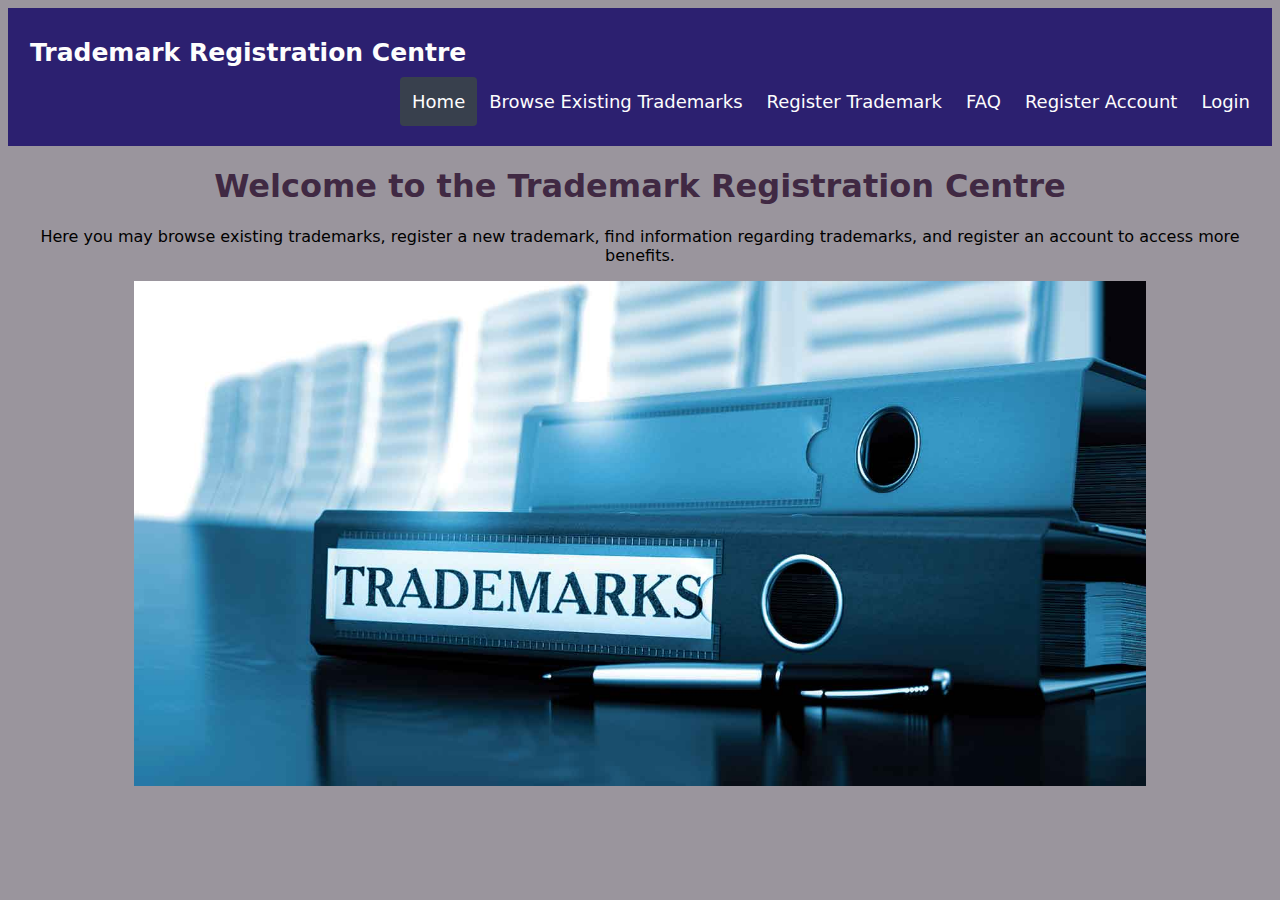
<file: index.html>
<!DOCTYPE html>
<html lang="en">

<head>
    <meta charset="UTF-8">
    <meta http-equiv="X-UA-Compatible" content="IE=edge">
    <meta name="viewport" content="width=device-width, initial-scale=1.0">
    <title>Document</title>
    <link rel="stylesheet" href="css/stylesheet.css">
</head>

<body>
    <!-- Navigation Bar  -->
    <div class="header">
        <a href="#default" class="logo">Trademark Registration Centre</a>
        <div class="header-right">
            <a class="active" href="index.html">Home</a>
            <a href="browse_trademarks.html">Browse Existing Trademarks</a>
            <a href="register_trademarks.html">Register Trademark</a>
            <a href="faq.html">FAQ</a>
            <a href="register_account.html">Register Account</a>
            <a href="login.html">Login</a>
        </div>
    </div>

    <h1>Welcome to the Trademark Registration Centre</h1>

    <p>Here you may browse existing trademarks, register a new trademark, find information
        regarding trademarks, and register an account to access more benefits.
    </p>

    <div class="box">
        <img src="trademark.jpg" alt="Trademark Stock Image">
    </div>

</body>

</html>
</file>
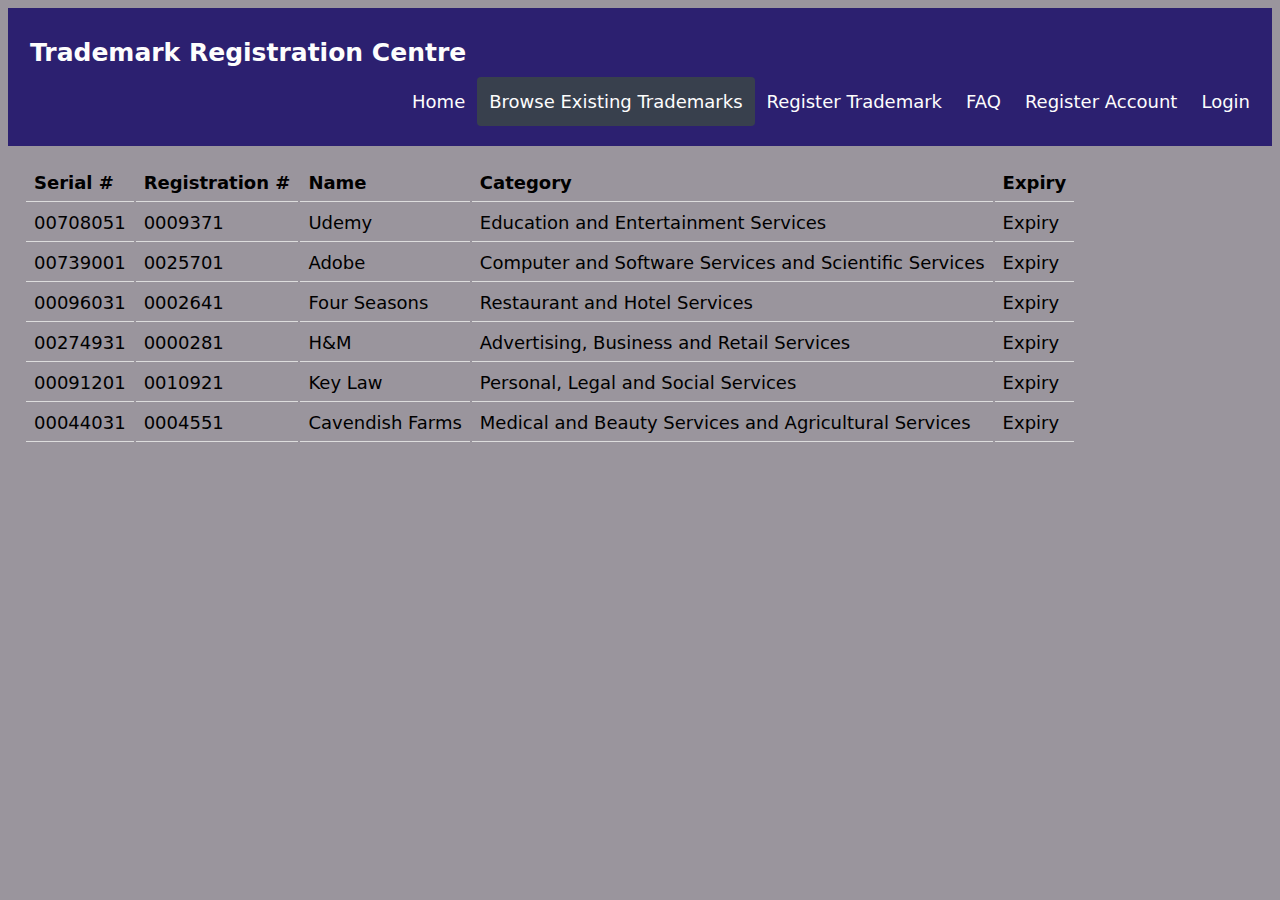
<file: browse_trademarks.html>
<!DOCTYPE html>
<html lang="en">

<head>
    <meta charset="UTF-8">
    <meta http-equiv="X-UA-Compatible" content="IE=edge">
    <meta name="viewport" content="width=device-width, initial-scale=1.0">
    <title>Browse Trademarks</title>
    <link rel="stylesheet" href="css/stylesheet.css">
</head>

<body>
    <!-- Navigation Bar  -->
    <div class="header">
        <a href="#default" class="logo">Trademark Registration Centre</a>
        <div class="header-right">
            <a href="index.html">Home</a>
            <a class="active" href="browse_trademarks.html">Browse Existing Trademarks</a>
            <a href="register_trademarks.html">Register Trademark</a>
            <a href="faq.html">FAQ</a>
            <a href="register_account.html">Register Account</a>
            <a href="login.html">Login</a>
        </div>
    </div>

    <div class="display">
        <table>
            <thead>
                <tr>
                    <th>Serial #</th>
                    <th>Registration #</th>
                    <th>Name</th>
                    <th>Category</th>
                    <th>Expiry</th>
                </tr>
            </thead>
            <tbody>
                <tr>
                    <td>00708051</td>
                    <td>0009371</td>
                    <td>Udemy</td>
                    <td>Education and Entertainment Services</td>
                    <td>Expiry</td>
                </tr>
                <tr>
                    <td>00739001</td>
                    <td>0025701</td>
                    <td>Adobe</td>
                    <td>Computer and Software Services and Scientific Services</td>
                    <td>Expiry</td>
                </tr>
                <tr>
                    <td>00096031</td>
                    <td>0002641</td>
                    <td>Four Seasons</td>
                    <td>Restaurant and Hotel Services</td>
                    <td>Expiry</td>
                </tr>
                <tr>
                    <td>00274931</td>
                    <td>0000281</td>
                    <td>H&M</td>
                    <td>Advertising, Business and Retail Services</td>
                    <td>Expiry</td>
                </tr>
                <tr>
                    <td>00091201</td>
                    <td>0010921</td>
                    <td>Key Law</td>
                    <td>Personal, Legal and Social Services</td>
                    <td>Expiry</td>
                </tr>
                <tr>
                    <td>00044031</td>
                    <td>0004551</td>
                    <td>Cavendish Farms</td>
                    <td>Medical and Beauty Services and Agricultural Services</td>
                    <td>Expiry</td>
                </tr>
            </tbody>
        </table>
    </div>

</body>

</html>
</file>
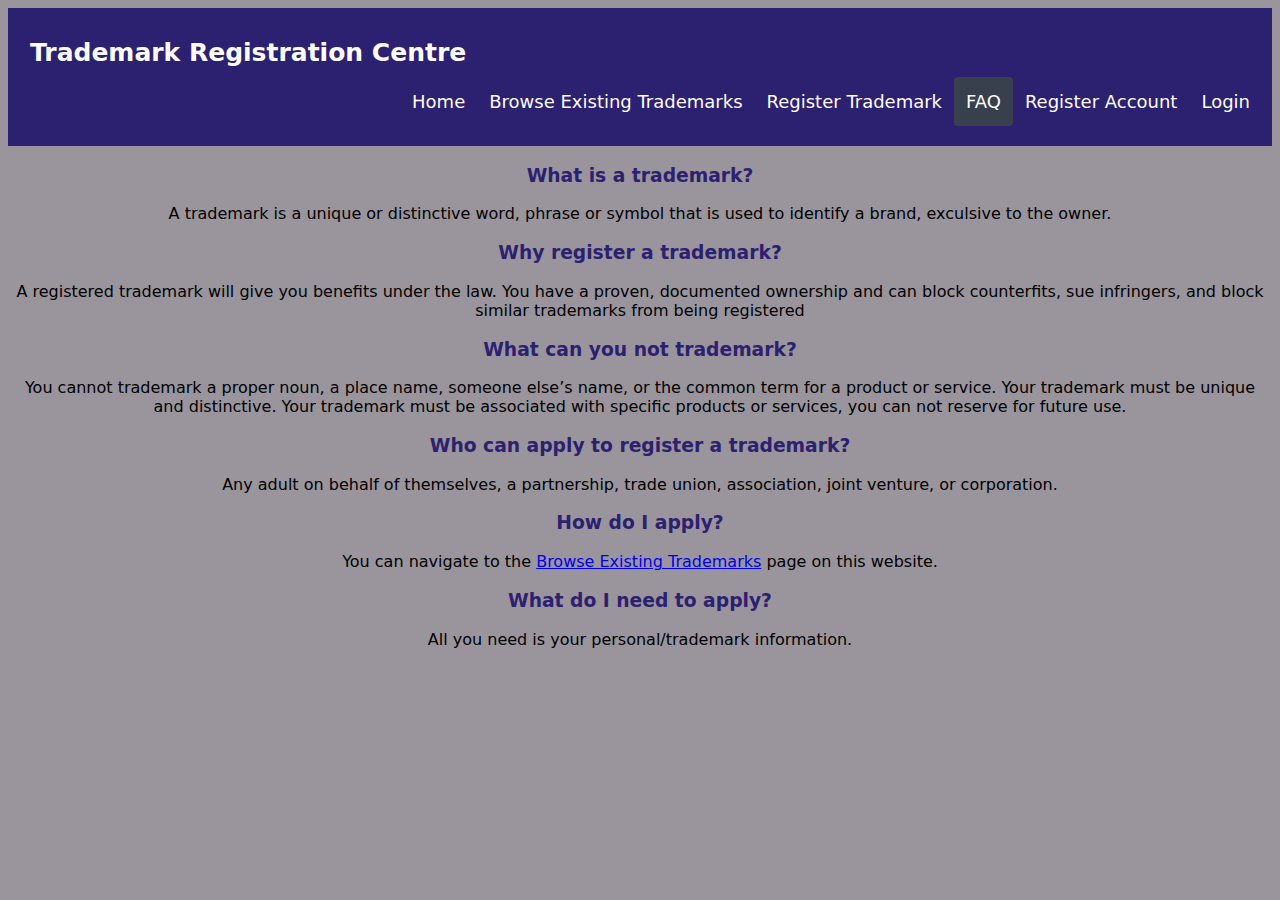
<file: faq.html>
<!DOCTYPE html>
<html lang="en">

<head>
    <meta charset="UTF-8">
    <meta http-equiv="X-UA-Compatible" content="IE=edge">
    <meta name="viewport" content="width=device-width, initial-scale=1.0">
    <title>FAQ</title>
    <link rel="stylesheet" href="css/stylesheet.css">
</head>

<body>
    <!-- Navigation Bar  -->
    <div class="header">
        <a href="#default" class="logo">Trademark Registration Centre</a>
        <div class="header-right">
            <a href="index.html">Home</a>
            <a href="browse_trademarks.html">Browse Existing Trademarks</a>
            <a href="register_trademarks.html">Register Trademark</a>
            <a class="active" href="faq.html">FAQ</a>
            <a href="register_account.html">Register Account</a>
            <a href="login.html">Login</a>
        </div>
    </div>

    <h3>What is a trademark?</h3>
    <p>A trademark is a unique or distinctive word, phrase or symbol that is used to identify
        a brand, exculsive to the owner.</p>

    <h3>Why register a trademark?</h3>
    <p>A registered trademark will give you benefits under the law. You have a proven, documented
         ownership and can block counterfits, sue infringers, and block similar trademarks from 
         being registered</p>

    <h3>What can you not trademark?</h3>
    <p>You cannot trademark a proper noun, a place name, someone else’s name, or the common term 
        for a product or service. Your trademark must be unique and distinctive. Your trademark
        must be associated with specific products or services, you can not reserve for future use.</p>

    <h3>Who can apply to register a trademark?</h3>
    <p>Any adult on behalf of themselves, a partnership, trade union, association, joint venture, or corporation.</p>

    <h3>How do I apply?</h3>
    <p>You can navigate to the <a href="browse_trademarks.html">Browse Existing Trademarks</a> page
        on this website.</p>

    <h3>What do I need to apply?</h3>
    <p>All you need is your personal/trademark information.</p>

</body>

</html>


<!-- Do I need to provide any documents?
    
    What is a trademark?

-->
</file>
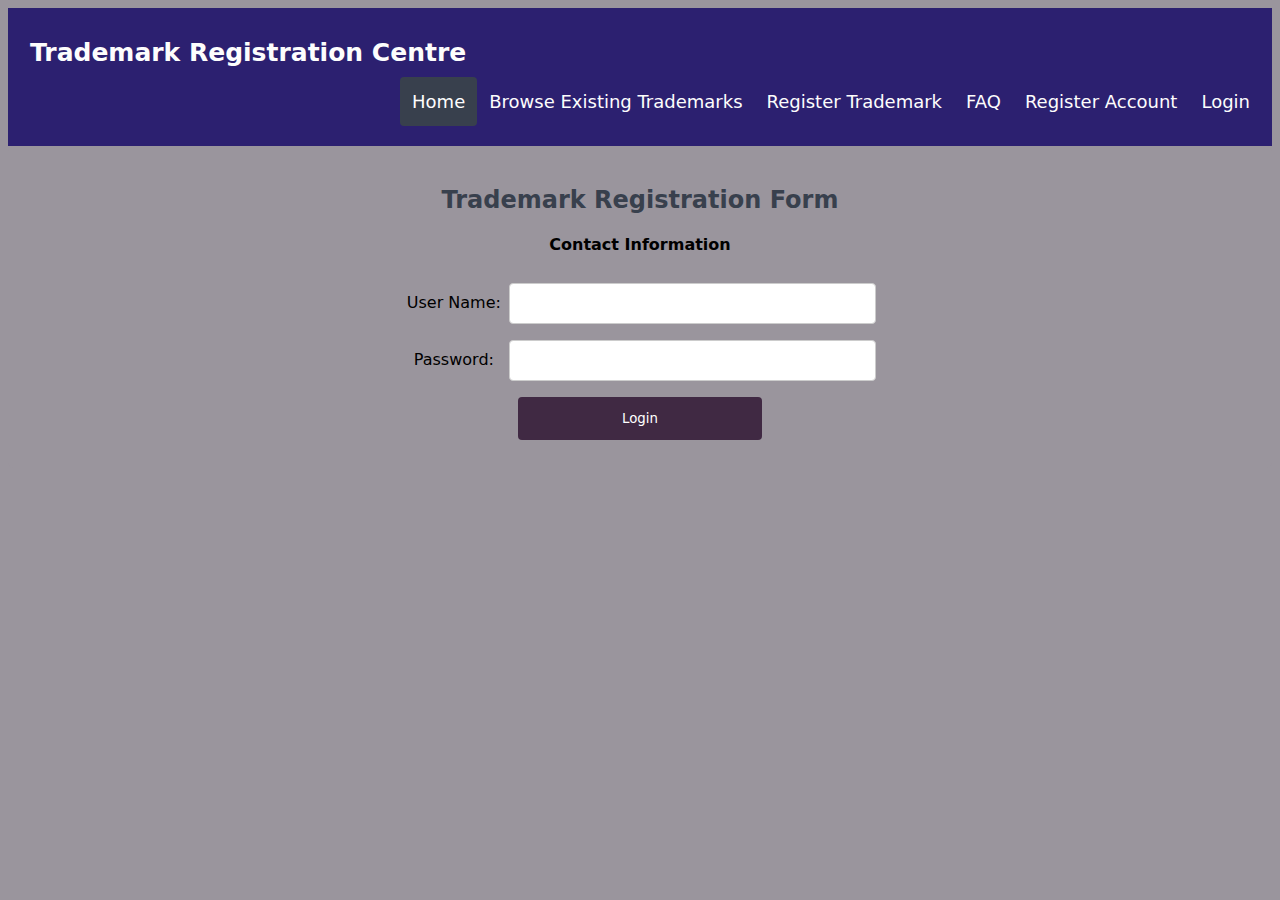
<file: login.html>
<!DOCTYPE html>
<html lang="en">

<head>
    <meta charset="UTF-8">
    <meta http-equiv="X-UA-Compatible" content="IE=edge">
    <meta name="viewport" content="width=device-width, initial-scale=1.0">
    <title>Login</title>
    <link rel="stylesheet" href="css/stylesheet.css">
</head>

<body>
    <!-- Navigation Bar  -->
    <div class="header">
        <a href="#default" class="logo">Trademark Registration Centre</a>
        <div class="header-right">
            <a class="active" href="index.html">Home</a>
            <a href="browse_trademarks.html">Browse Existing Trademarks</a>
            <a href="register_trademarks.html">Register Trademark</a>
            <a href="faq.html">FAQ</a>
            <a href="register_account.html">Register Account</a>
            <a href="login.html">Login</a>
        </div>
    </div>
    <div class="form" id="form">
        <form method="post" action=form.php>
            <h2>Trademark Registration Form</h2>
            <!-- Contact information  -->
            <h4>Contact Information</h4>

            <label for="User Name">User Name:</label>
            <input type="text" id="fname" name="fname"><br>

            <label for="Password">Password:</label>
            <input type="text" id="password" name="password"><br>

            <div><input type="submit" name="login" value="Login"></div>
        </form>
    </div>





</body>

</html>
</file>
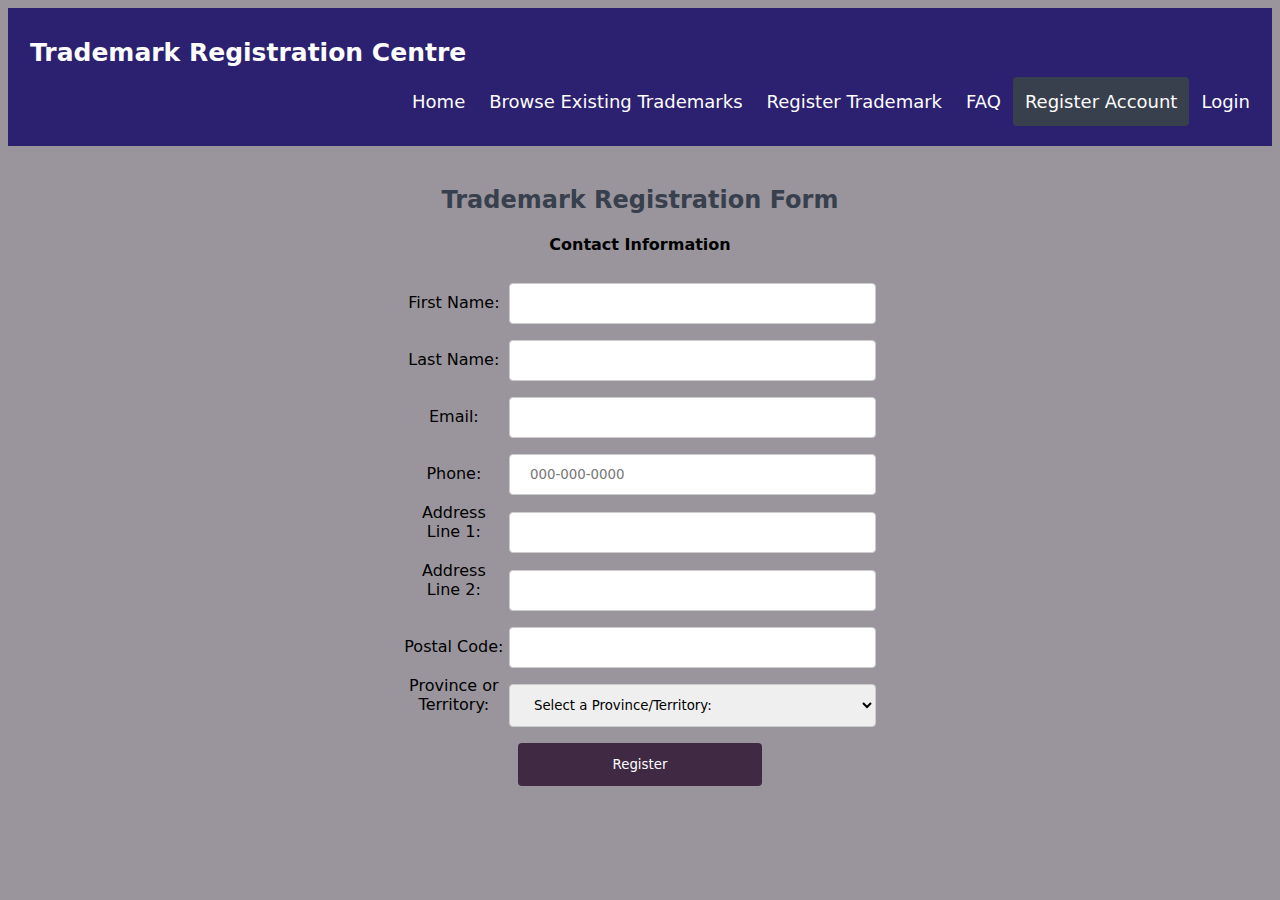
<file: register_account.html>
<!DOCTYPE html>
<html lang="en">

<head>
    <meta charset="UTF-8">
    <meta http-equiv="X-UA-Compatible" content="IE=edge">
    <meta name="viewport" content="width=device-width, initial-scale=1.0">
    <title>Register Account</title>
    <link rel="stylesheet" href="css/stylesheet.css">
</head>

<body>
    <!-- Navigation Bar  -->
    <div class="header">
        <a href="#default" class="logo">Trademark Registration Centre</a>
        <div class="header-right">
            <a href="index.html">Home</a>
            <a href="browse_trademarks.html">Browse Existing Trademarks</a>
            <a href="register_trademarks.html">Register Trademark</a>
            <a href="faq.html">FAQ</a>
            <a class="active" href="register_account.html">Register Account</a>
            <a href="login.html">Login</a>
        </div>
    </div>

    <div class="form" id="form">
        <form method="post" action=form.php>
            <h2>Trademark Registration Form</h2>
            <!-- Contact information  -->
            <h4>Contact Information</h4>

            <label for="First Name">First Name:</label>
            <input type="text" id="fname" name="fname"><br>

            <label for="Last Name">Last Name:</label>
            <input type="text" id="lname" name="lname"><br>

            <label for="Email">Email:</label>
            <input type="text" id="email" name="email"><br>

            <label for="Phone Number">Phone:</label>
            <input type="text" id="phone" name="phone" placeholder="000-000-0000"><br>

            <label for="Address1">Address Line 1:</label>
            <input type="text" id="email" name="email"><br>

            <label for="Address2">Address Line 2:</label>
            <input type="text" id="email" name="email"><br>

            <label for="Postal Code">Postal Code:</label>
            <input type="text" id="email" name="email"><br>


            <label for="Province">Province or Territory:</label>
            <select id="title" name="title">
                <option value="">Select a Province/Territory:</option>
                <option value="AB">Alberta</option>
                <option value="BC">British Columbia</option>
                <option value="MB">Manitoba</option>
                <option value="NB">New Brunswick</option>
                <option value="NL">Newfoundland and Labrador</option>
                <option value="NT">Northwest Territories</option>
                <option value="NS">Nova Scotia</option>
                <option value="NU">Nunavut</option>
                <option value="ON">Ontario</option>
                <option value="PE">Prince Edward Island</option>
                <option value="QC">Quebec</option>
                <option value="SK">Saskatchewanl</option>
                <option value="YK">Yukon</option>
            </select><br>

            <div><input type="submit" name="submit" value="Register"></div>
        </form>
    </div>

</body>

</html>
</file>
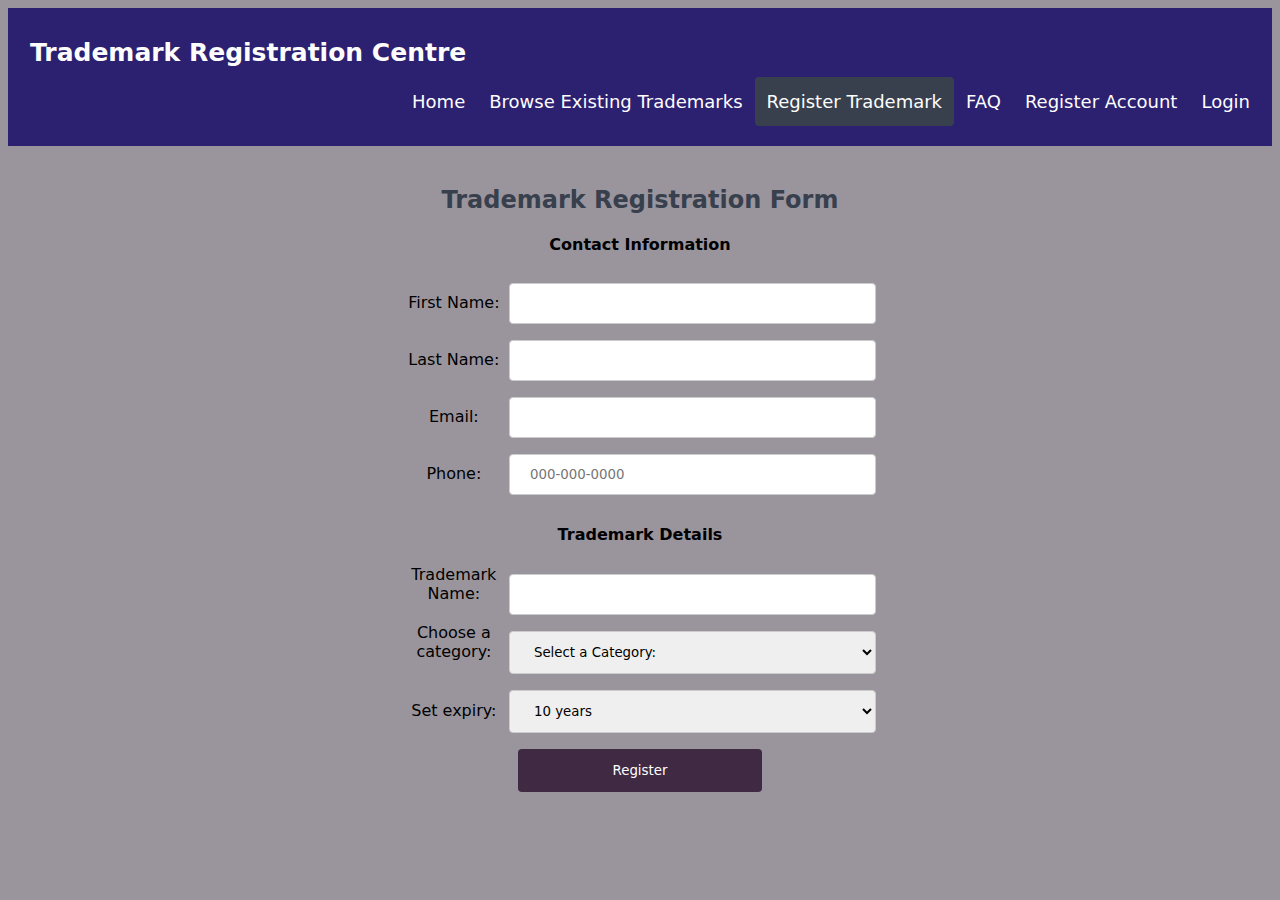
<file: register_trademarks.html>
<!DOCTYPE html>
<html lang="en">

<head>
    <meta charset="UTF-8">
    <meta http-equiv="X-UA-Compatible" content="IE=edge">
    <meta name="viewport" content="width=device-width, initial-scale=1.0">
    <title>Register Trademark</title>
    <link rel="stylesheet" href="css/stylesheet.css">
</head>

<body>
    <!-- Navigation Bar  -->
    <div class="header">
        <a href="#default" class="logo">Trademark Registration Centre</a>
        <div class="header-right">
            <a href="index.html">Home</a>
            <a href="browse_trademarks.html">Browse Existing Trademarks</a>
            <a class="active" href="register_trademarks.html">Register Trademark</a>
            <a href="faq.html">FAQ</a>
            <a href="register_account.html">Register Account</a>
            <a href="login.html">Login</a>
        </div>
    </div>


    <div class="form" id="form">
        <form method="post" action=form.php>
            <h2>Trademark Registration Form</h2>
            <!-- Contact information  -->
            <h4>Contact Information</h4>

            <label for="First Name">First Name:</label>
            <input type="text" id="fname" name="fname"><br>

            <label for="Last Name">Last Name:</label>
            <input type="text" id="lname" name="lname"><br>

            <label for="Email">Email:</label>
            <input type="text" id="email" name="email"><br>

            <label for="Phone Number">Phone:</label>
            <input type="text" id="phone" name="phone" placeholder="000-000-0000"><br>

            <!-- Trademark Details -->
            <h4>Trademark Details</h4>

            <label for="Trademark Name">Trademark Name:</label>
            <input type="text" id="tmname" name="tmname"><br>

            <label for="Trademark Category">Choose a category:</label>
            <select id="title" name="title">
                <option value="">Select a Category:</option>
                <option value="Class01">Advertising, Business and Retail</option>
                <option value="Class02">Insurance and Financial</option>
                <option value="Class03">Construction and Repair</option>
                <option value="Class04">Communication</option>
                <option value="Class05">Transportation and Storage</option>
                <option value="Class06">Treatment and Processing of Materials</option>
                <option value="Class07">Education and Entertainment</option>
                <option value="Class08">Computer and Software Services and Scientific</option>
                <option value="Class09">Restaurant and Hotel</option>
                <option value="Class10">Medical and Beauty Services and Agricultural</option>
                <option value="Class11">Personal, Legal and Social</option>
            </select><br>

            <label for="expiry">Set expiry:</label>
            <select id="size" name="size">
                <option value="">Select a expiry limit:</option>
                <option value="1year">1 year</option>
                <option value="3year">3 years</option>
                <option value="5year5">5 years</option>
                <option value="10year" selected>10 years</option>
            </select>

            <div><input type="submit" name="submit" value="Register"></div>
        </form>
    </div>

</body>

</html>
</file>
<file: css/stylesheet.css>
html * {
    font-family: system-ui, -apple-system, BlinkMacSystemFont, 'Segoe UI', Roboto, Oxygen, Ubuntu, Cantarell, 'Open Sans', 'Helvetica Neue', sans-serif;
}

body {
    background-color: rgb(154, 149, 157);
}

h1,
h2,
h3,
h4,
h5,
p {
    text-align: center;
    text-shadow: #40424a;
}

h1 {
    color: rgb(64, 41, 67);
}

h2 {
    color: rgb(56, 64, 77);
}

h3 {
    color:rgb(44, 32, 112);
}

p {
    color:black;
}

/* Navigation Bar */
.header {
    overflow: hidden;
    background-color: rgb(44, 32, 112);
    padding: 20px 10px;
}

/* Style the header links */
.header a {
    float: left;
    color: rgb(253, 253, 253);
    text-align: center;
    padding: 12px;
    text-decoration: none;
    font-size: 18px;
    line-height: 25px;
    border-radius: 4px;
}

/* Style the logo link */
.header a.logo {
    font-size: 25px;
    font-weight: bold;
}

/* Change the background color on mouse-over */
.header a:hover {
    background-color: rgb(56, 64, 77);
    color: white;
}

/* Style the active/current link*/
.header a.active {
    background-color: rgb(56, 64, 77);
    color: rgb(253, 253, 253);
}

/* Float the link section to the right */
.header-right {
    float: right;
}

/* When the screen is 500px wide or less, stack the links on top of each other */
@media screen and (max-width: 500px) {
    .header a {
        float: none;
        display: block;
        text-align: left;
    }

    .header-right {
        float: none;
    }
}

/* Form Display */
.form {
    text-align: center;
    border-radius: 5px;
    background-color: rgb(154, 149, 157);
    padding: 20px;
}

label {
    display: inline-block;
    width: 100px;
}

input[type=text],
select {
    width: 30%;
    padding: 12px 20px;
    margin: 8px 0;
    display: inline-block;
    border: 1px solid #ccc;
    border-radius: 4px;
    box-sizing: border-box;
}

input[type=submit] {
    width: 20%;
    background-color: rgb(64, 41, 67);
    color: white;
    padding: 14px 20px;
    margin: 8px 0;
    border: none;
    border-radius: 4px;
    cursor: pointer;
}

input[type=submit]:hover {
    background-color: rgb(137, 130, 156);
}

.table {
    border-collapse: collapse;
    width: 100%;
    font-size: large;
    margin-left:auto;
    margin-right:auto;
}

th,
td {
    padding: 8px;
    text-align: left;
    border-bottom: 1px solid #ddd;
    font-size: large;
}

.display {
    display: inline-block;
    padding: 1rem 1rem;
    vertical-align: middle;
    margin-left: auto;
    margin-right: auto;
}

.box {
    width: 80%;
    height: auto;
    margin-left:auto;
    margin-right:auto;
  }
  
  img {
    width: 100%;
    height: 100%;
  }
</file>
